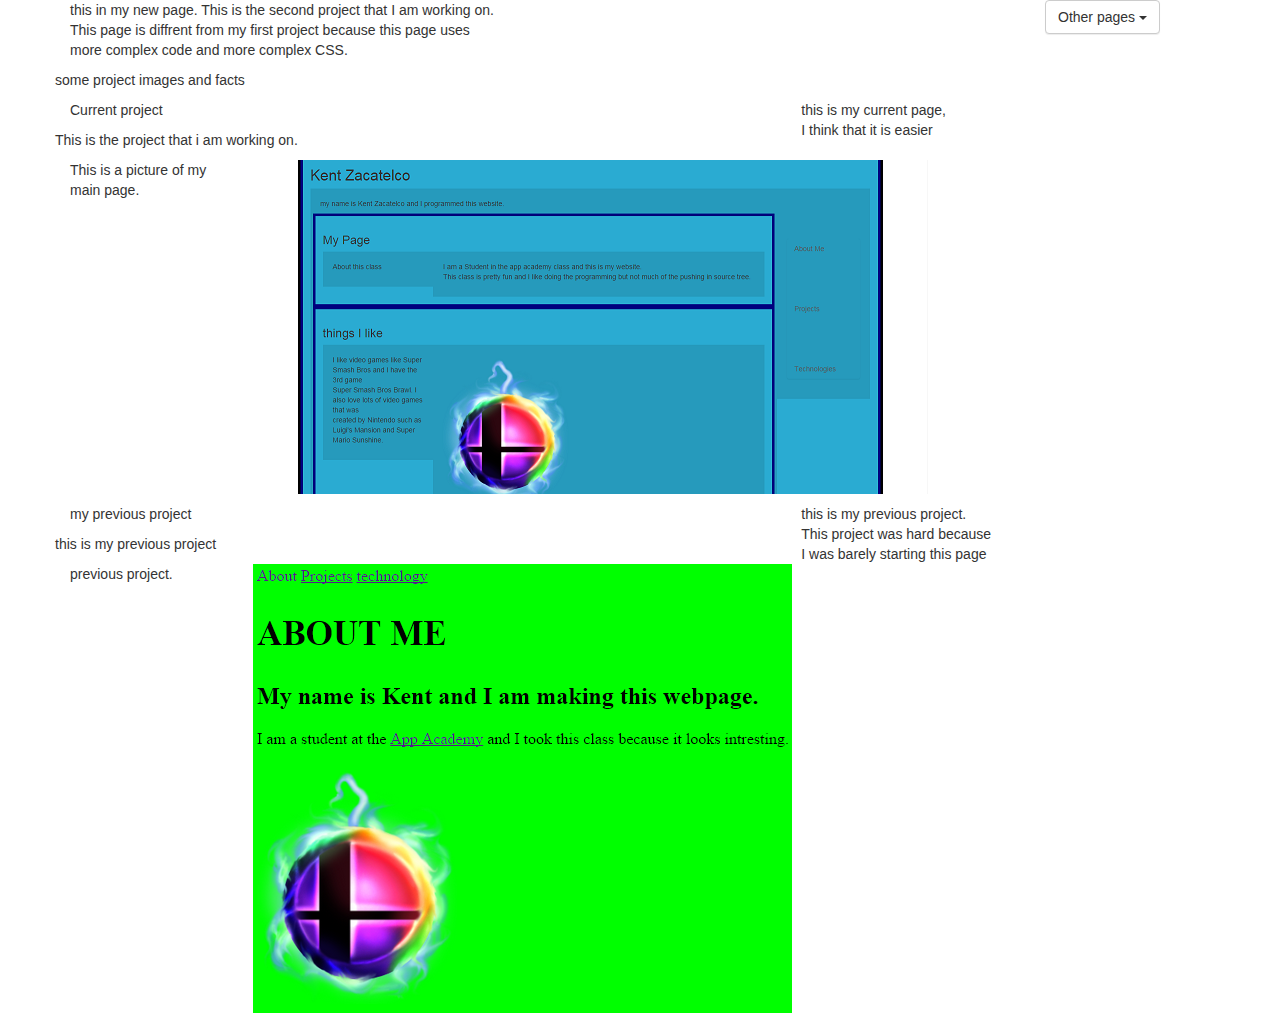
<file: public_html/projects.html>
<!DOCTYPE html>
<!--
To change this license header, choose License Headers in Project Properties.
To change this template file, choose Tools | Templates
and open the template in the editor.
-->
<html>
    <head>
        <title>Projects</title>
        <meta charset="UTF-8">
        <meta name="viewport" content="width=device-width, initial-scale=1.0">
        <link type="text/css" rel="stylesheet" href="css/bootstrap-theme.css">
        <link type="text/css" rel="stylesheet" href="css/bootstrap.css">
        <link type="teext/css" rel="stylesheet" href="css/custom-style.css">
    </head>
    <body>
        <div id="project">
            <div class="container project-container">
                <div class="row project-row">
                    <div class="col-xs-10">
                        <p>
                            this in my new page. This is the second project that I am working on.<br />
                            This page is diffrent from my first project because this page uses<br />
                            more complex code and more complex CSS.  
                        </p>
                        <div class="row project-row">
                            <p>
                                some project images and facts
                            </p>
                            <div class="col-xs-9">
                                <p>
                                    Current project
                                </p>
                                <div class="row project-row">
                                    <p>
                                        This is the project that i am working on.
                                    </p>
                                    <div class="col-xs-3">
                                        <p>
                                            This is a picture of my main page.
                                        </p>
                                    </div>
                                    <div class="col-xs-9">
                                        <p>
                                            <img src="images/screenshot.png">
                                        </p>
                                    </div>
                                </div>
                            </div>
                            <div class="col-xs-3">
                                <p>
                                    this is my current page,<br />
                                    I think that it is easier
                                </p>
                            </div>
                        </div>
                        <div class="row project-row">
                            <div class="col-xs-9">
                                <p>
                                    my previous project
                                </p>
                                <div class="row project-row">
                                    <p>
                                        this is my previous project
                                    </p>
                                    <div class="col-xs-3">
                                        <p>
                                            previous project.
                                        </p>
                                    </div>
                                    <div class="col-xs-9">
                                        <p>
                                            <img src="images/2014_09_10_10_52_42_Kent_Zacatelco_portfolio_Website.png">
                                        </p>
                                    </div>
                                </div>
                            </div>
                            <div class="col-xs-3">
                                <p>
                                    this is my previous project.<br />
                                    This project was hard because<br />
                                    I was barely starting this page<br/>
                                </p>
                            </div>
                        </div>
                    </div>
                    <div class="col-xs-2">
                        <div class="dropdown">
                            <button class="btn btn-default dropdown-toggle dropdown-stuff" type="button" id="dropdownMenu1" data-toggle="dropdown">
                                Other pages
                                <span class="caret"></span>
                            </button>
                                <ul class="dropdown-menu dropdown-stuff" role="menu" aria-labelledby="dropdownMenu1">
                                <li role="presentation"><a role="menuitem" tabindex="-1" href="index.html">About Me</a></li>
                                <li role="presentation"><a role="menuitem" tabindex="-1" href="projects.html">Projects</a></li>
                                <li role="presentation"><a role="menuitem" tabindex="-1" href="technology.html">technology</a></li>
                            </ul>
                        </div>
                    </div>
                </div>
            </div>
        </div>
        <script src="https://ajax.googleapis.com/ajax/libs/jquery/1.11.0/jquery.min.js"></script>
        <script src="js/bootstrap.min.js"></script>
    </body>
</html>
</file>
<file: public_html/css/custom-style.css>
div {
    border-style: solid;
    border-width: 5px;
    border-color: #269abc;
    padding: 15px;
    background-color: #269abc;
}
/*this is for editing border color*/
.container {
    border-color: black;
    background-color: blue;
}

.row {
    border-color: navy;
    background-color: #2aabd2;
}

.list-group-item{
    border: 0;
    margin-top: 80px;
    margin-bottom: 80px;
    background-color: #269abc;
}

#index{
    background-color: #245269;
}

#technology{
    background-color: red;
}

#project{
    background-color: #398439;
}

.project-container{
    background-color: green;
    border-color: black;
}

.project-row{
    border-color: darkgreen;
    background-color: lime;
}

.technology-container{
    background-color: purple;
    border-color: blueviolet;
}

.technology-row{
    background-color: darkorchid;
    border-color: darkmagenta;
}

#technology{
    background-color: plum;
}

p img{
    width: 400px;
    height: auto;
}

.links{
    color: purple;
}

.dropdown-stuff{
    background-color: 269abc;
}
</file>
